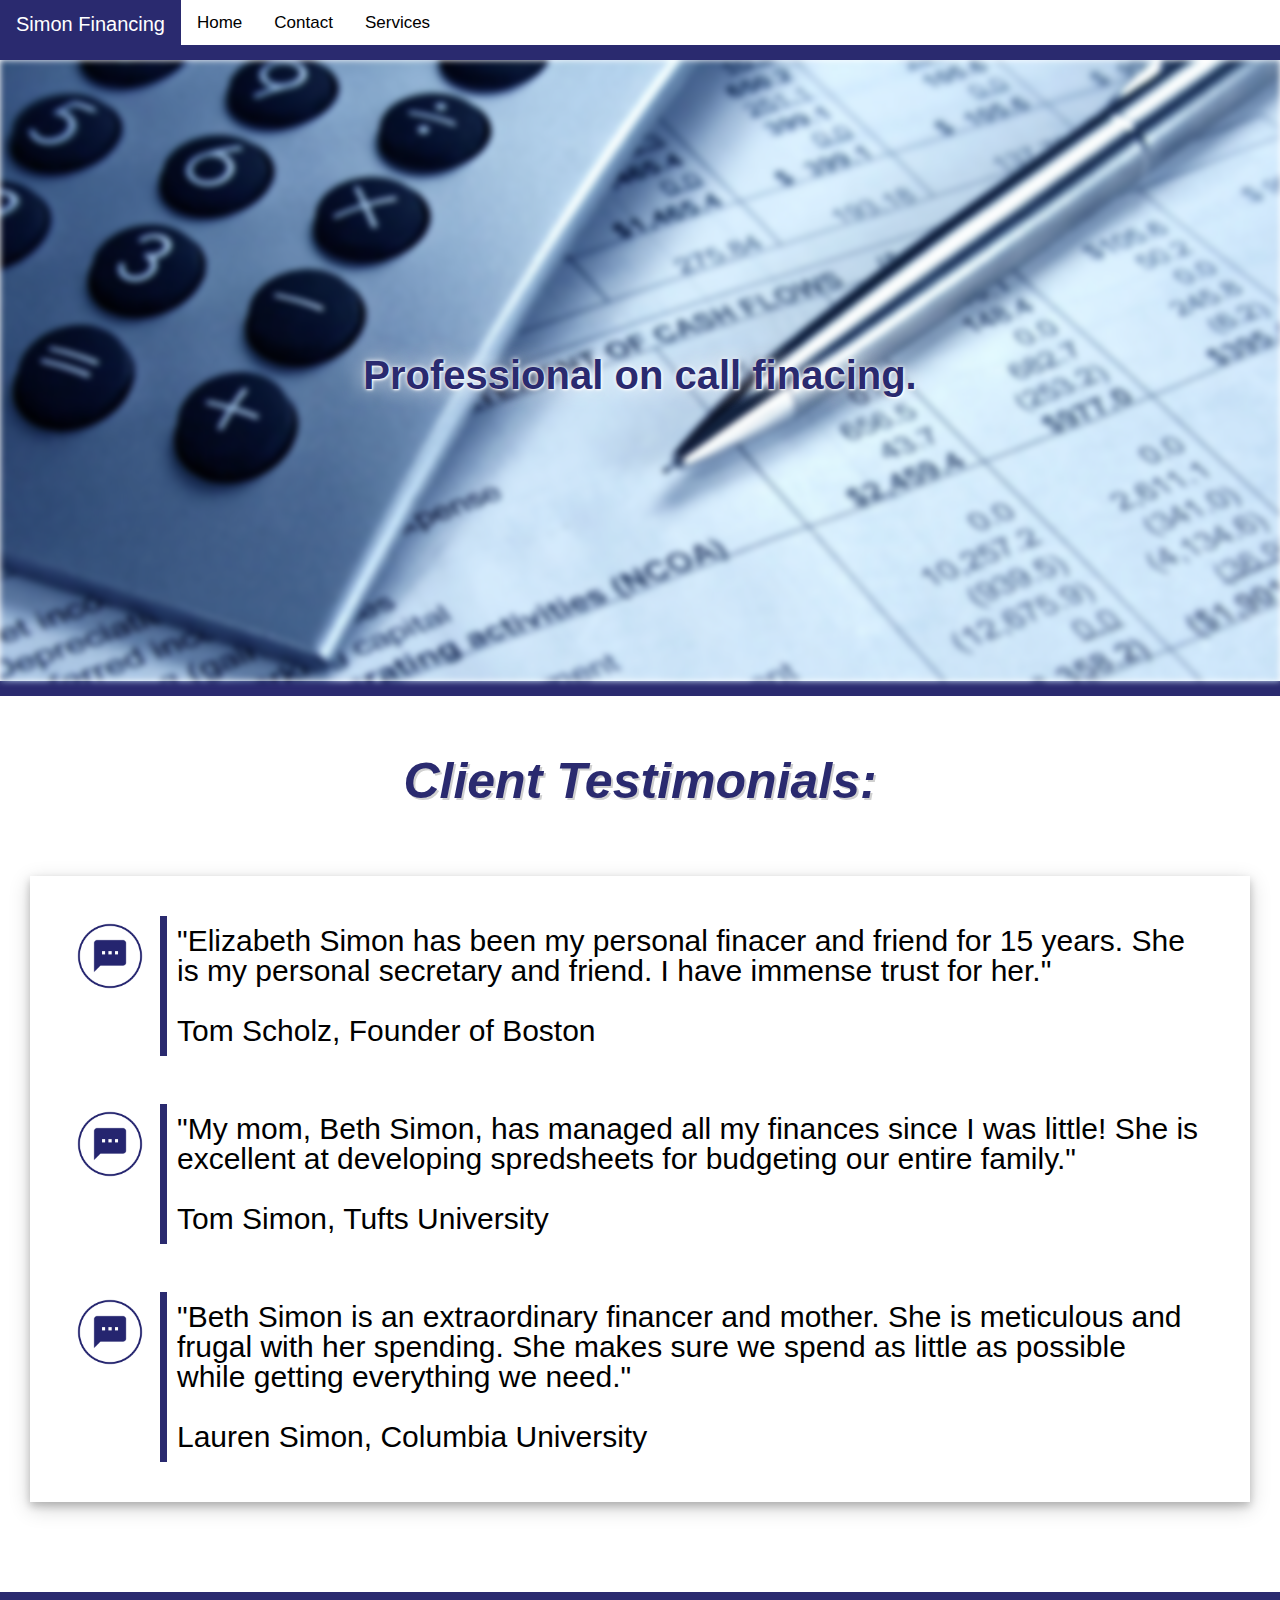
<file: index.html>
<!-- index.html
     Made by Thomas Simon
     Spring 2020
 -->
<!DOCTYPE html>
<html lang="en" dir="ltr">
  <head>
    <meta charset="utf-8">
    <title>Simon Financing</title>
    <!-- Note - the reset.css is not mine I pulled it off the
         internet more info can be found in the reset.css header -->
    <link rel = "stylesheet" type = "text/css" href = "reset.css" />
    <link rel = "stylesheet" type = "text/css" href = "style.css" />
    <meta name=viewport content="width=device-width, initial-scale=1">
    <style>
      body {font-family: "Helvetica";}
    </style>
  </head>
  <body>
    <div class="header">
      <ul>
        <li><a style="color: #fff; padding-bottom: 11px; background-color: #2a2a6f; font-size: 20px;
          box-sizing: border-box;" href="index.html">Simon Financing</a></li>
        <li><a href="index.html">Home</a></li>
        <li><a href="contact.html">Contact</a></li>
        <li><a href="services.html">Services</a></li>
      </ul>
    </div>
    <div class="fp-image">
      <img style="filter: blur(3px);" src="fpi.jpg" width="100%" height="30%">
      <h1>Professional on call finacing.</h1>
    </div>
    <h1 style="padding-top: 60px; padding-bottom: 40px; font-size: 50px; font-style: italic; text-shadow: 2px 2px #D0D0D0;">Client Testimonials:</h1>
    <div class="testimonials" style="margin-bottom: 90px;">
        <img src="speech.jpg">
        <p>"Elizabeth Simon has been my personal finacer and friend for 15 years.
          She is my personal secretary and friend. I have immense trust for her."<br><br>Tom Scholz, Founder of Boston</p>
        <br>
        <br>
        <br>
        <img src="speech.jpg">
        <p>"My mom, Beth Simon, has managed all my finances since I was little!
          She is excellent at developing spredsheets for budgeting our entire family."<br><br>Tom Simon, Tufts University</p>
        <br>
        <br>
        <br>
        <img src="speech.jpg">
        <p>"Beth Simon is an extraordinary financer and mother. She is meticulous
          and frugal with her spending. She makes sure we spend as little as possible while
          getting everything we need."<br><br>Lauren Simon, Columbia University</p>
    </div>
    <div class="footer">
      <h1 style="font-size: 10px; color: #fff; text-shadow: none;">Site Made By Thomas Simon</h1>
    </div>
  </body>
</html>
</file>
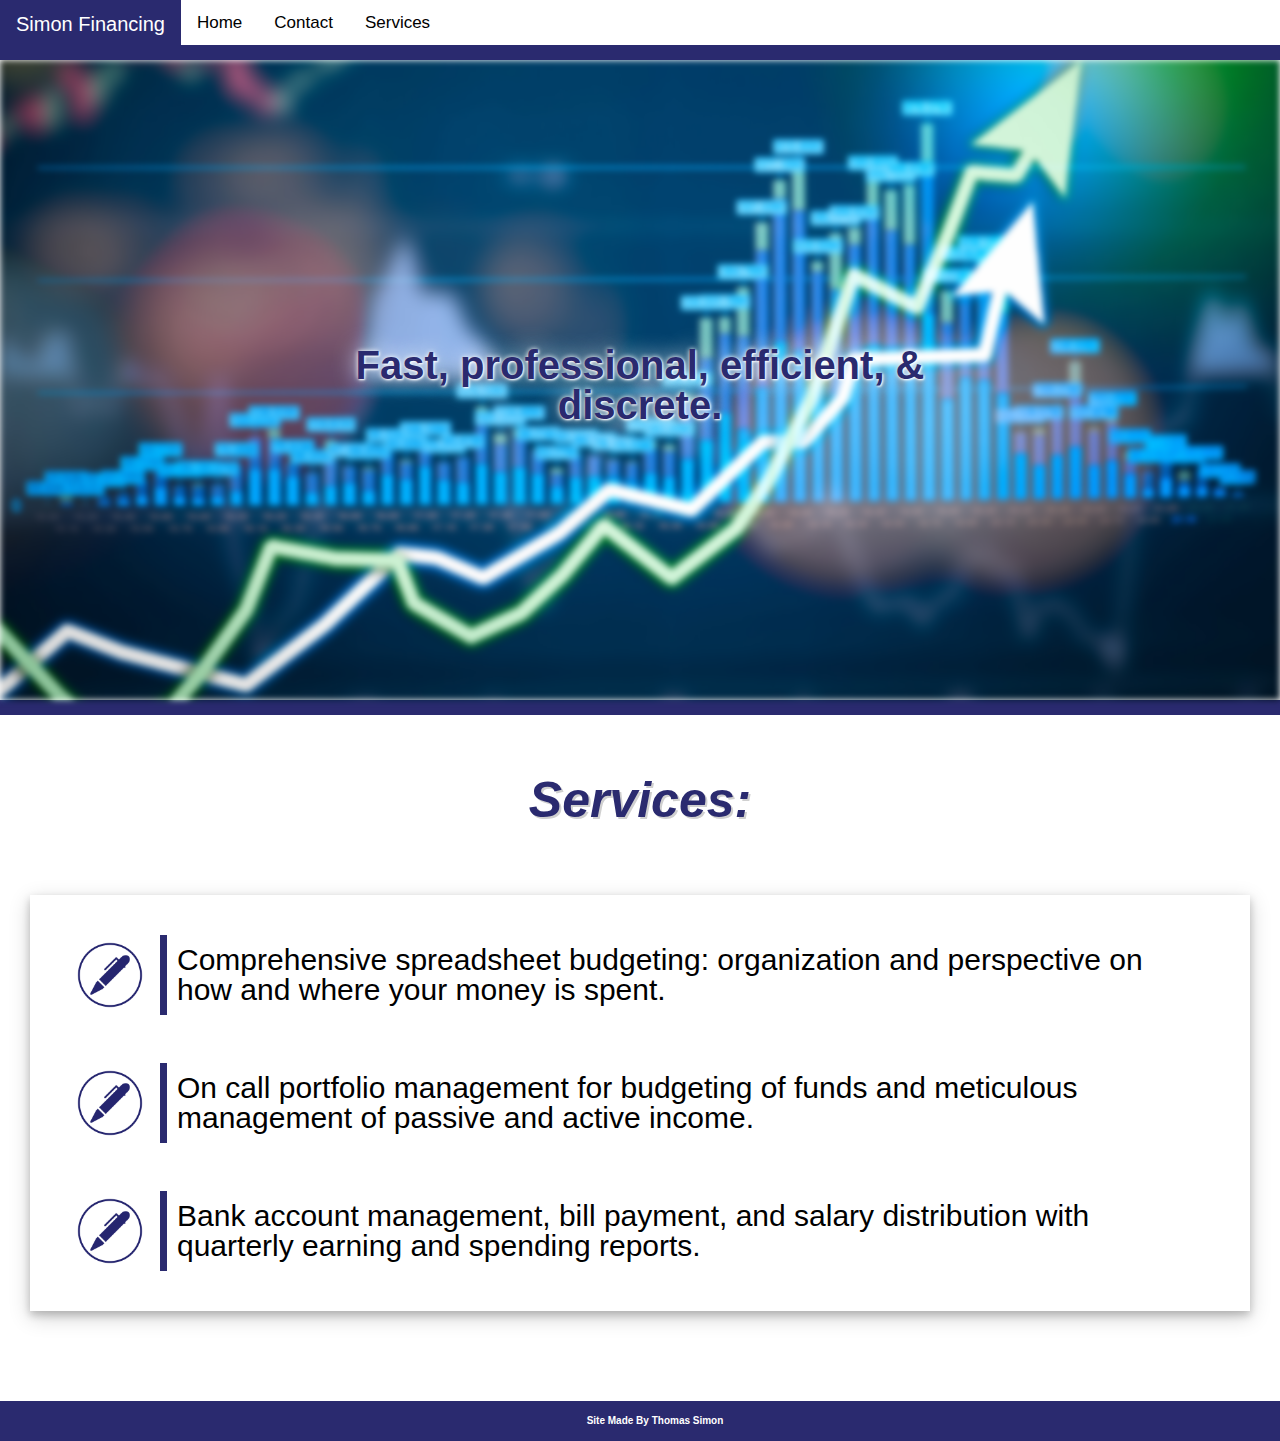
<file: services.html>
<!-- services.html
     Made by Thomas Simon
     Spring 2020
 -->
<!DOCTYPE html>
<html lang="en" dir="ltr">
  <head>
    <meta charset="utf-8">
    <title>Simon Financing</title>
    <!-- Note - the reset.css is not mine I pulled it off the
         internet more info can be found in the reset.css header -->
    <link rel = "stylesheet" type = "text/css" href = "reset.css" />
    <link rel = "stylesheet" type = "text/css" href = "style.css" />
    <meta name=viewport content="width=device-width, initial-scale=1">
    <style>
      body {font-family: "Helvetica";}
    </style>
  </head>
  <body>
    <div class="header">
      <ul>
        <li><a style="color: #fff; padding-bottom: 11px; background-color: #2a2a6f; font-size: 20px;
          box-sizing: border-box;" href="index.html">Simon Financing</a></li>
        <li><a href="index.html">Home</a></li>
        <li><a href="contact.html">Contact</a></li>
        <li><a href="services.html">Services</a></li>
      </ul>
    </div>
    <div class="subpage-image">
      <img style="filter: blur(3px);" src="service.jpg" width="100%" height="30%">
      <h1>Fast, professional, efficient, & discrete.</h1>
    </div>
    <h1 style="padding-top: 60px; padding-bottom: 40px; font-size: 50px; font-style: italic; text-shadow: 2px 2px #D0D0D0;">Services:</h1>
    <div class="testimonials" style="margin-bottom: 90px;">
        <img src="pen.jpg">
        <p> Comprehensive spreadsheet budgeting: organization and perspective on how and where your money is spent.</p>
        <br>
        <br>
        <br>
        <img src="pen.jpg">
        <p>On call portfolio management for budgeting of funds and meticulous management of passive and active income.</p>
        <br>
        <br>
        <br>
        <img src="pen.jpg">
        <p>Bank account management, bill payment, and salary distribution with quarterly earning and spending reports.</p>
    </div>
    <div class="footer">
      <h1 style="font-size: 10px; color: #fff; text-shadow: none;">Site Made By Thomas Simon</h1>
    </div>
  </body>
</html>
</file>
<file: style.css>
/* style.css
 * Made by Thomas Simon
 * Spring 2020
 */

body {
   position: relative;
   overflow-x: hidden;
 }

/* Add a black background color to the top navigation */
.header {
  position: fixed;
  background-color: #fff;
  overflow: hidden;
  top: 0;
  z-index: 10;
  width: 100%;
  border-style: solid;
  border-bottom-width: 15px;
  border-color: #2a2a6f;
}

/* Style the links inside the navigation bar */
.header a {
  float: left;
  color: #000;
  text-align: center;
  padding: 14px 16px;
  text-decoration: none;
  font-size: 17px;
}

/* Change the color of links on hover */
.header a:hover {
  background-color: #2d2d2d;
  color: #fff;

}

.fp-image h1 {
  position: absolute;
  top: 55%;
  left: 50%;
  transform: translate(-50%, -50%);
  font-size: 40px;
  text-shadow: 1px 1px 2px #fff, 0 0 25px #fff, 0 0 5px #fff;
}

h1{
  font-weight: bold;
  text-align: center;
  text-shadow: 2px 2px #fff;
  font-size: 20px;
  color: #2a2a6f;
}

.fp-image {
  position: relative;
  display: flex;
  padding-top: 60px;
  border-style: solid;
  border-bottom-width: 15px;
  width: 100%;
  border-color: #2a2a6f;
}

.subpage-image {
  position: relative;
  display: flex;
  padding-top: 60px;
  border-style: solid;
  border-bottom-width: 15px;
  width: 100%;
  border-color: #2a2a6f;
}

.subpage-image h1 {
  position: absolute;
  top: 55%;
  left: 50%;
  transform: translate(-50%, -50%);
  font-size: 40px;
  text-shadow: 1px 1px 2px #fff, 0 0 25px #fff, 0 0 5px #fff;
}


.testimonials {
  margin: 30px;
  border: 0px solid black;
  padding: 40px;
  box-shadow: 0 4px 8px 0 rgba(0, 0, 0, 0.2), 0 6px 20px 0 rgba(0, 0, 0, 0.19);
}

.testimonials p {
  border:border-box;
  font-size: 30px;
  border-style: solid;
  border-left-width: 7px;
  padding: 10px;
  border-color: #2a2a6f;
  display: flex;
}

.testimonials img{
  padding-right: 10px;
  width: 80px;
  float:left;

}

.footer {
  background-color: #2a2a6f;
  overflow: hidden;
  bottom: 0;
  width: 100%;
  border-style: solid;
  border-width: 15px;
  border-color: #2a2a6f;
}
</file>
